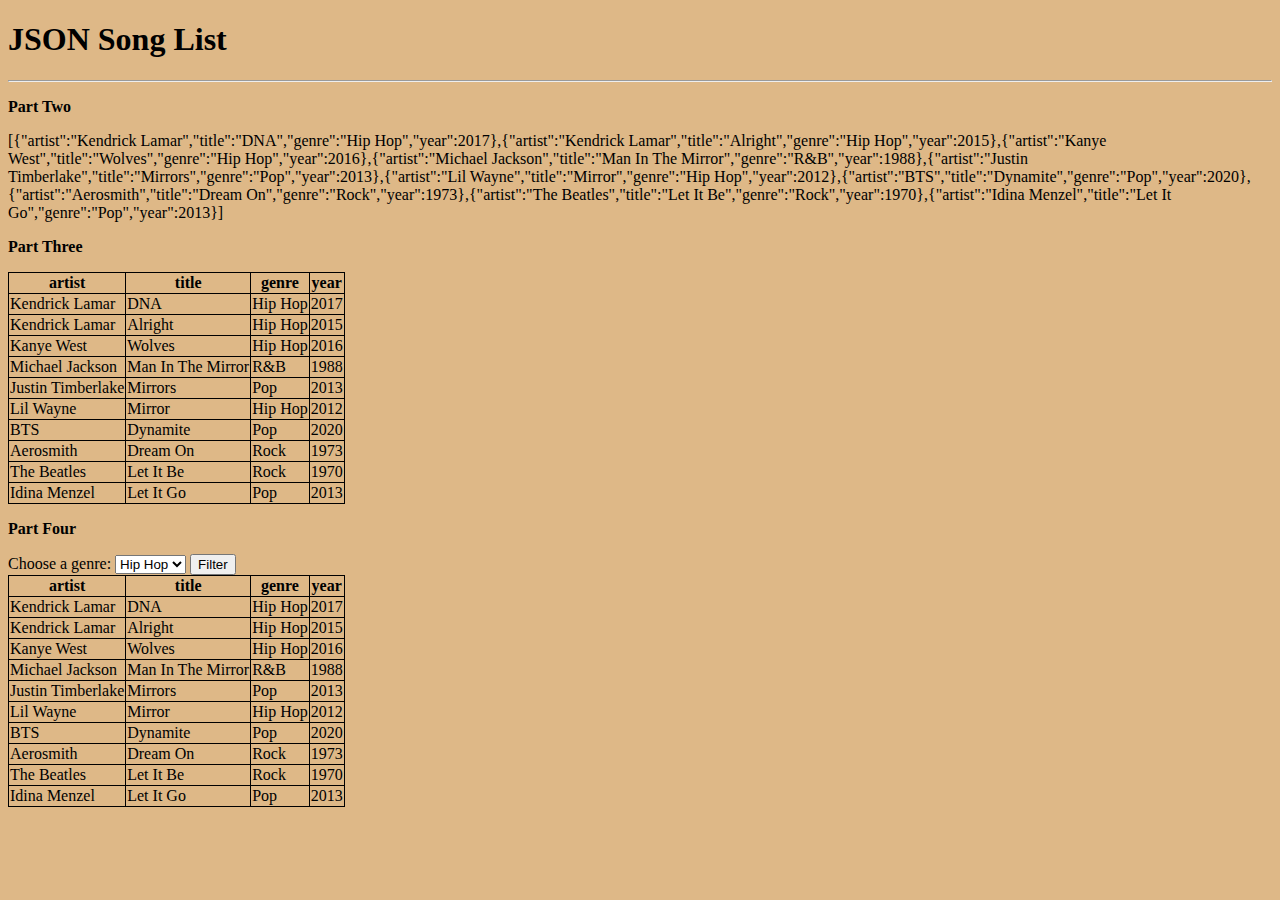
<file: index.html>
<!DOCTYPE html>
<html>
    <head>
        <meta charset="utf-8">
        <title>JSON Song List</title>
        <link rel="stylesheet" href="friendly.css">
        <meta name="viewport" content="width=device-width, initial-scale=1.0">
        <style>
            body {
                background-color: burlywood;
            }
        </style>
        <script src="https://code.jquery.com/jquery-3.4.1.min.js"></script>
    </head>
    <body>
        <header>
            <h1>JSON Song List</h1>
            <hr>
        </header>
        <article>
            <section>
                <p>Part Two</p>
                <div class="content">
                </div>
                <p>Part Three</p>
                <div class="content">
                    <table id="table"></table>
               </div>
               <p>Part Four</p>
               <div class="content">
                    <label for="genres">Choose a genre:</label>

                    <select name="genres" id="genres">
                        <option value="Hip Hop">Hip Hop</option>
                        <option value="R&B">R&B</option>
                        <option value="Pop">Pop</option>
                        <option value="Rock">Rock</option>
                    </select>
                    <input id="filter" type="submit" value="Filter">
                    <br>
                    <table id="table2"></table>
               </div>
            </section>
        </article>
    </body>
    <script language="javascript">

        var obj;

        $.getJSON("songlist.json", function(json) {

            obj = json;

            document.getElementsByClassName("content")[0].innerHTML = JSON.stringify(json);

            makeTable("#table");
            makeTable("#table2");

            function makeTable(selector) {
                
                var cols = makeHeaders(json, selector); 
        
                for (var i = 0; i < json.length; i++) {
                    var row = $('<tr/>');  
                    for (var c = 0; c < cols.length; c++)
                    {
                        var val = json[i][cols[c]];

                        if (val == null) val = ""; 
                            row.append($('<td/>').html(val));
                    }
                    
                    $(selector).append(row);
                }
            }
 
            function makeHeaders(json, selector) {
                var columns = [];
                var header = $('<tr/>');
                
                for (var i = 0; i < json.length; i++) {
                    var row = json[i];
                    
                    for (var k in row) {
                        if ($.inArray(k, columns) == -1) {
                            columns.push(k);
                            
                            header.append($('<th/>').html(k));
                        }
                    }
                }
                
                $(selector).append(header);
                    return columns;
            }  
        });

        $("#filter").click(filterFun);

        function filterFun() {
            var table = document.getElementById("table2");
            var tr = table.getElementsByTagName("tr");
            var filter = document.getElementById("genres").value;

            for (var i = 0; i < tr.length; i++) {
                var td = tr[i].getElementsByTagName("td")[2];

                if (td) {
                    var txtValue = td.textContent || td.innerText;
                    if (txtValue == filter) {
                        tr[i].style.display = "";
                    } else {
                        tr[i].style.display = "none";
                    }
                    
                }
            }

            $("#table2 td:nth-child(1), #table2 th:nth-child(1), #table2 td:nth-child(3), #table2 th:nth-child(3), #table2 td:nth-child(4), #table2 th:nth-child(4)").hide();
        }

        
    </script>
</html>
</file>
<file: friendly.css>
table,
th,
td {
  border: 1px solid;
  border-collapse: collapse;
}

p {
  font-weight: bold;
}
</file>
